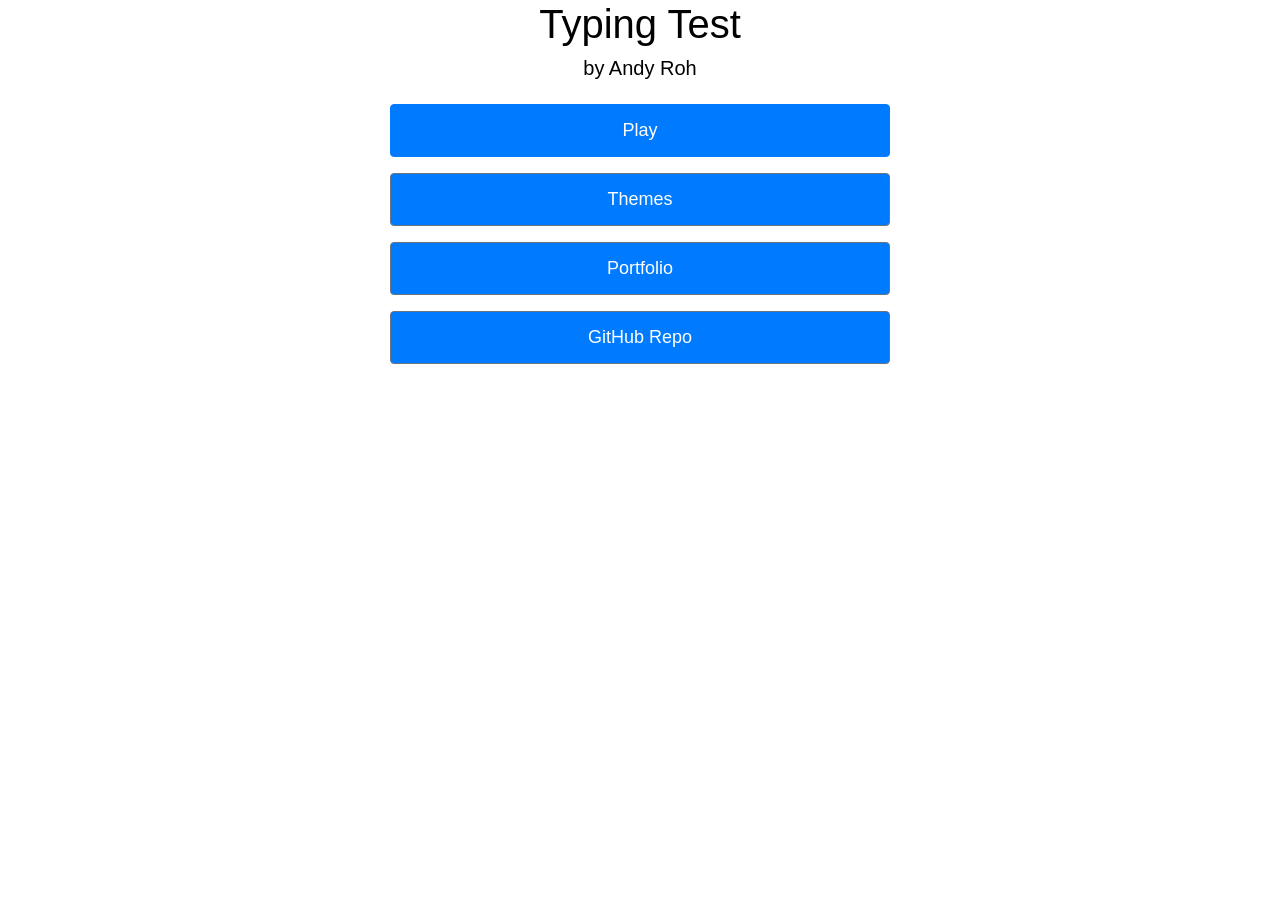
<file: index.html>
<!DOCTYPE html>
<html lang="en">
<head>
    <meta charset="UTF-8">
    <meta name="viewport" content="width=device-width, initial-scale=1.0">
    <title>Typing Test</title>
    <!-- Bootstrap CSS -->
    <link href="https://stackpath.bootstrapcdn.com/bootstrap/4.5.2/css/bootstrap.min.css" rel="stylesheet">
    <link rel="stylesheet" href="styles.css">
</head>
<body class="default-theme">
    <div id="main-menu" class="container text-center">
        <h1 class="mb-2">Typing Test</h1>
        <h5 class="mb-4">by Andy Roh</h5>
        <button id="start-test" class="btn btn-primary mb-3">Play</button>
        <button id="themes-button" class="btn btn-secondary mb-3">Themes</button>
        <button id="portfolio-button" class="btn btn-secondary mb-3">Portfolio</button>
        <button id="github-button" class="btn btn-secondary mb-3">GitHub Repo</button> <!-- New GitHub button -->
    </div>

    <div id="themes-menu" class="container text-center" style="display: none;">
        <h1 class="mb-4">Select a Theme</h1>
        <button id="default-button" class="btn btn-secondary mb-3">Default</button>
        <button id="polar-night-button" class="btn btn-secondary mb-3">Polar Night</button>
        <button id="dark-mode-button" class="btn btn-secondary mb-3">Dark Mode</button>
        <button id="high-contrast-button" class="btn btn-secondary mb-3">High Contrast</button>
        <button id="pastel-button" class="btn btn-secondary mb-3">Pastel</button> <!-- Replaced Solarized Light -->
        <button id="back-to-main-from-themes" class="btn btn-secondary mb-3">Back to Main Menu</button>
    </div>

    <div id="gamemodes-menu" class="container text-center" style="display: none;">
        <h1 class="mb-4">Select Game Mode</h1>
        <button id="single-quote" class="btn btn-secondary mb-3">Single Quote</button>
        <button id="multi-quote" class="btn btn-secondary mb-3" disabled>Multi-Quote</button>
        <button id="word-race" class="btn btn-secondary mb-3" disabled>Word Race</button>
        <button id="back-to-main" class="btn btn-secondary mb-3">Back to Main Menu</button>
    </div>

    <div id="typing-test" class="container" style="display: none;">
        <div class="row">
            <div class="col-12">
                <div id="quote" class="quote"></div>
                <input type="text" id="input" class="form-control mt-3" autocomplete="off">
                <div class="stats mt-3">
                    <p>Time: <span id="time">30</span>s</p>
                    <p>WPM: <span id="wpm">0.00</span></p>
                    <p>Accuracy: <span id="accuracy">100.00</span>%</p>
                </div>
                <button id="reset-test" class="btn btn-warning mt-3">Reset</button>
                <button id="back-menu" class="btn btn-secondary mt-3">Back to Menu</button>
            </div>
        </div>
    </div>

    <div id="results-menu" class="container text-center" style="display: none;">
        <h1 class="mb-4">Test Results</h1>
        <p>WPM: <span id="results-wpm"></span></p>
        <p>Accuracy: <span id="results-accuracy"></span>%</p>
        <div id="previous-results" class="mt-3"></div>
        <button id="retake-same" class="btn btn-primary mt-3">Retake Same Test</button>
        <button id="retake-new" class="btn btn-primary mt-3">Retake New Test</button>
        <button id="back-menu-results" class="btn btn-secondary mt-3">Back to Menu</button>
    </div>

    <!-- Bootstrap JS and dependencies -->
    <script src="https://code.jquery.com/jquery-3.5.1.slim.min.js"></script>
    <script src="https://cdn.jsdelivr.net/npm/@popperjs/core@2.5.4/dist/umd/popper.min.js"></script>
    <script src="https://stackpath.bootstrapcdn.com/bootstrap/4.5.2/js/bootstrap.min.js"></script>
    <script src="script.js"></script>
</body>
</html>
</file>
<file: styles.css>
/* General container styles */
html, body {
    height: 100%;
    width: 100%;
    margin: 0;
    padding: 0;
    overflow-x: hidden; /* Prevent horizontal scrolling */
    box-sizing: border-box; /* Ensure padding and border are included in width/height */
}

.container {
    min-width: 100vw;
    min-height: 100vh;
    background-color: inherit; /* Background color inherited from the body */
}

/* Main menu and gamemodes menu */
#main-menu, #gamemodes-menu, #typing-test, #results-menu, #themes-menu {
    text-align: center;
}

/* Button styling */
.btn {
    display: block;
    width: 40%; /* Make buttons horizontally shorter */
    margin: 10px auto;
    padding: 12px; /* Keep padding size for overall button size */
    font-size: 18px;
    transition: transform 0.2s ease-in-out;
}

/* Text box styling */
#input {
    font-size: 20px;
    text-align: center;
    margin-top: 10px;
    width: 40%; /* Shortened text box horizontally */
    margin: 0 auto; /* Center text box */
}

/* Button styling specific to menu buttons */
#main-menu .btn, #gamemodes-menu .btn, #themes-menu .btn {
    font-size: 18px;
}

/* Hover effect */
.btn:hover {
    transform: scale(1.05);
}

/* Typing test styles */
#quote {
    font-size: 24px;
    margin-bottom: 20px;
}

.stats {
    font-size: 18px;
    margin-top: 20px;
}

.stats p {
    margin: 5px 0;
}

/* Default theme */
.default-theme {
    --background-color: #ffffff;
    --primary-color: #007bff;
    --secondary-color: #6c757d;
    --text-color: #000000;
    --highlight-color: #ffff99;
}

.default-theme html, .default-theme body, .default-theme .container {
    background-color: var(--background-color);
    color: var(--text-color);
}

.default-theme .btn {
    background-color: var(--primary-color);
    color: #ffffff;
}

.default-theme .btn:hover {
    background-color: var(--secondary-color);
}

.default-theme .current {
    background-color: var(--highlight-color);
}

.default-theme .correct {
    color: green;
}

.default-theme .incorrect {
    color: red;
}

/* Polar Night theme */
.polar-night-theme {
    --background-color: #2E3440; /* Dark, calming blue */
    --primary-color: #3B4252;
    --secondary-color: #434C5E;
    --highlight-color: #88C0D0;
    --text-color: #ECEFF4;
    --error-color: #BF616A;
}

.polar-night-theme html, .polar-night-theme body, .polar-night-theme .container {
    background-color: var(--background-color); /* Ensure background applies to both */
    color: var(--text-color);
}

.polar-night-theme .btn {
    background-color: var(--primary-color);
    color: var(--text-color);
}

.polar-night-theme .btn:hover {
    background-color: var(--secondary-color);
}

.polar-night-theme .current {
    background-color: var(--highlight-color);
}

.polar-night-theme .correct {
    color: var(--highlight-color);
}

.polar-night-theme .incorrect {
    color: var(--error-color);
}

/* Dark Mode */
.dark-mode {
    --background-color: #121212;
    --primary-color: #1F1F1F;
    --secondary-color: #444444;
    --highlight-color: #BB86FC;
    --text-color: #E0E0E0;
    --error-color: #CF6679;
}

.dark-mode html, .dark-mode body, .dark-mode .container {
    background-color: var(--background-color); /* Ensure background applies to both */
    color: var(--text-color);
}

.dark-mode .btn {
    background-color: var(--primary-color);
    color: #ffffff;
}

.dark-mode .btn:hover {
    background-color: var(--secondary-color);
}

.dark-mode .current {
    background-color: var(--highlight-color);
}

.dark-mode .correct {
    color: var(--highlight-color);
}

.dark-mode .incorrect {
    color: var(--error-color);
}

/* Ensure title and "by Andy Roh" stand out in dark mode */
.dark-mode h1, .dark-mode h5 {
    color: #ffffff;
}

/* High Contrast Mode */
.high-contrast {
    --background-color: #000000; /* Jet black background */
    --primary-color: #FFEE00; /* Bright yellow */
    --secondary-color: #FFC107;
    --highlight-color: #00FF00;
    --text-color: #FFFFFF; /* High contrast white */
    --error-color: #FF4C4C;
}

.high-contrast html, .high-contrast body, .high-contrast .container {
    background-color: var(--background-color); /* Ensure background applies to both */
    color: var(--text-color);
}

.high-contrast .btn {
    background-color: var(--primary-color);
    color: #000000; /* Black text for contrast */
}

.high-contrast .btn:hover {
    background-color: var(--secondary-color);
}

.high-contrast .current {
    background-color: var(--highlight-color);
}

.high-contrast .correct {
    color: var(--highlight-color);
}

.high-contrast .incorrect {
    color: var(--error-color);
}

/* New Pastel Cutesy Theme (replacing Solarized Light) */
.pastel-cutesy {
    --background-color: #FCE4EC; /* Pastel pink */
    --primary-color: #F8BBD0; /* Light pink */
    --secondary-color: #F48FB1; /* Pinkish red */
    --highlight-color: #FFCDD2; /* Soft red for highlights */
    --text-color: #880E4F; /* Dark reddish purple */
    --error-color: #D32F2F; /* Bold red for errors */
}

.pastel-cutesy html, .pastel-cutesy body, .pastel-cutesy .container {
    background-color: var(--background-color); /* Ensure background applies to both */
    color: var(--text-color);
}

.pastel-cutesy .btn {
    background-color: var(--primary-color);
    color: var(--text-color);
}

.pastel-cutesy .btn:hover {
    background-color: var(--secondary-color);
}

.pastel-cutesy .current {
    background-color: var(--highlight-color);
}

.pastel-cutesy .correct {
    color: var(--highlight-color);
}

.pastel-cutesy .incorrect {
    color: var(--error-color);
}
</file>
